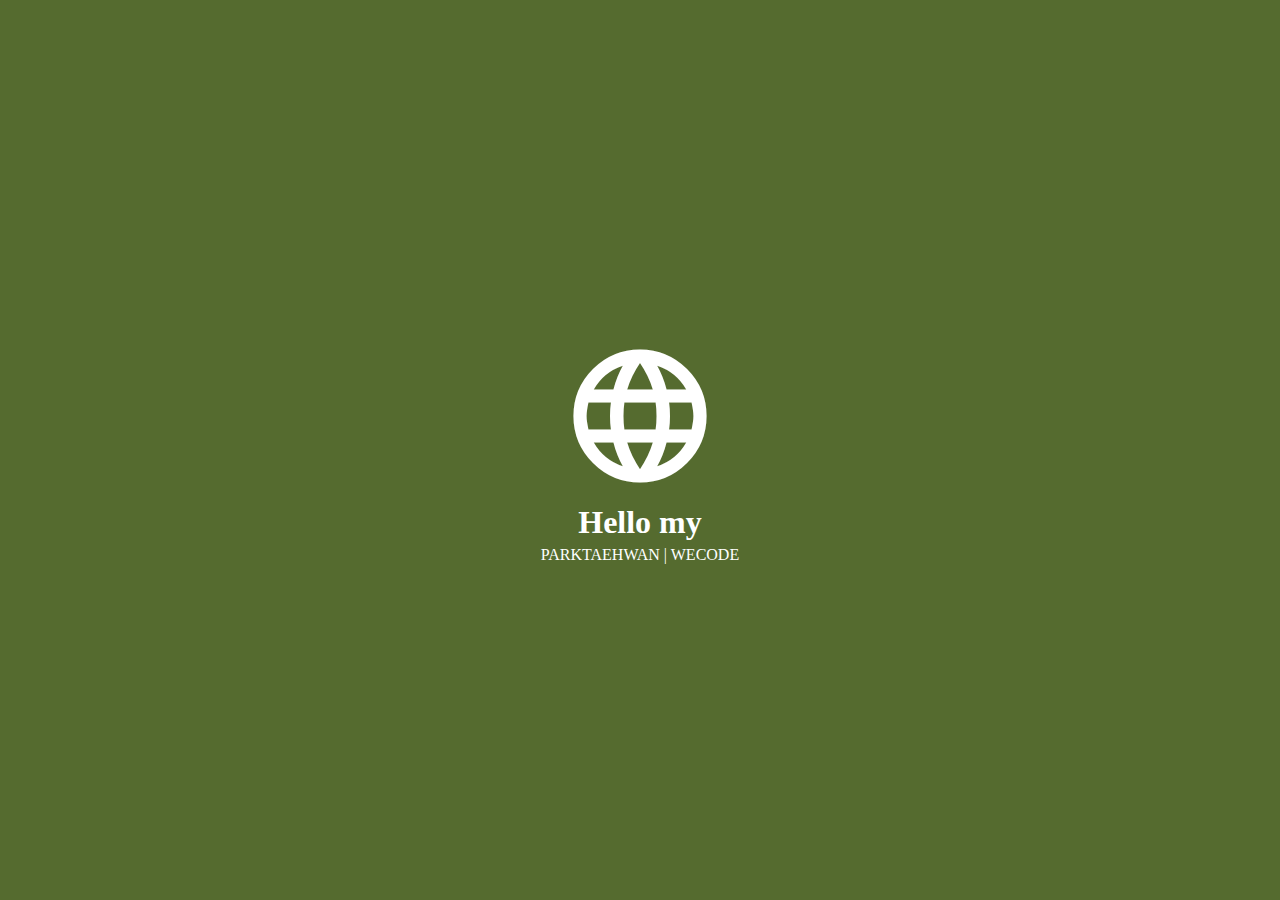
<file: landing.html>
<!DOCTYPE html>
<html lang="ko">
<head>
    <meta charset="UTF-8">
    <meta name="viewport" content="width=device-width, initial-scale=1.0">
    <title>Document</title>
    <link href="https://fonts.googleapis.com/icon?family=Material+Icons"
      rel="stylesheet">
    <link rel="stylesheet" href="style2.css">
</head>
<body>
    <div class="wrap">
        <h1>
            <span class="material-icons"><a href="index.html">language</a> </span>
        </h1>
        <p id="dynamic" class="lg-text">
            
        </p>
        <p class="sm=text">PARKTAEHWAN | WECODE</p>
    </div>
    <script src="landing.js"></script>
</body>
</html>
</file>
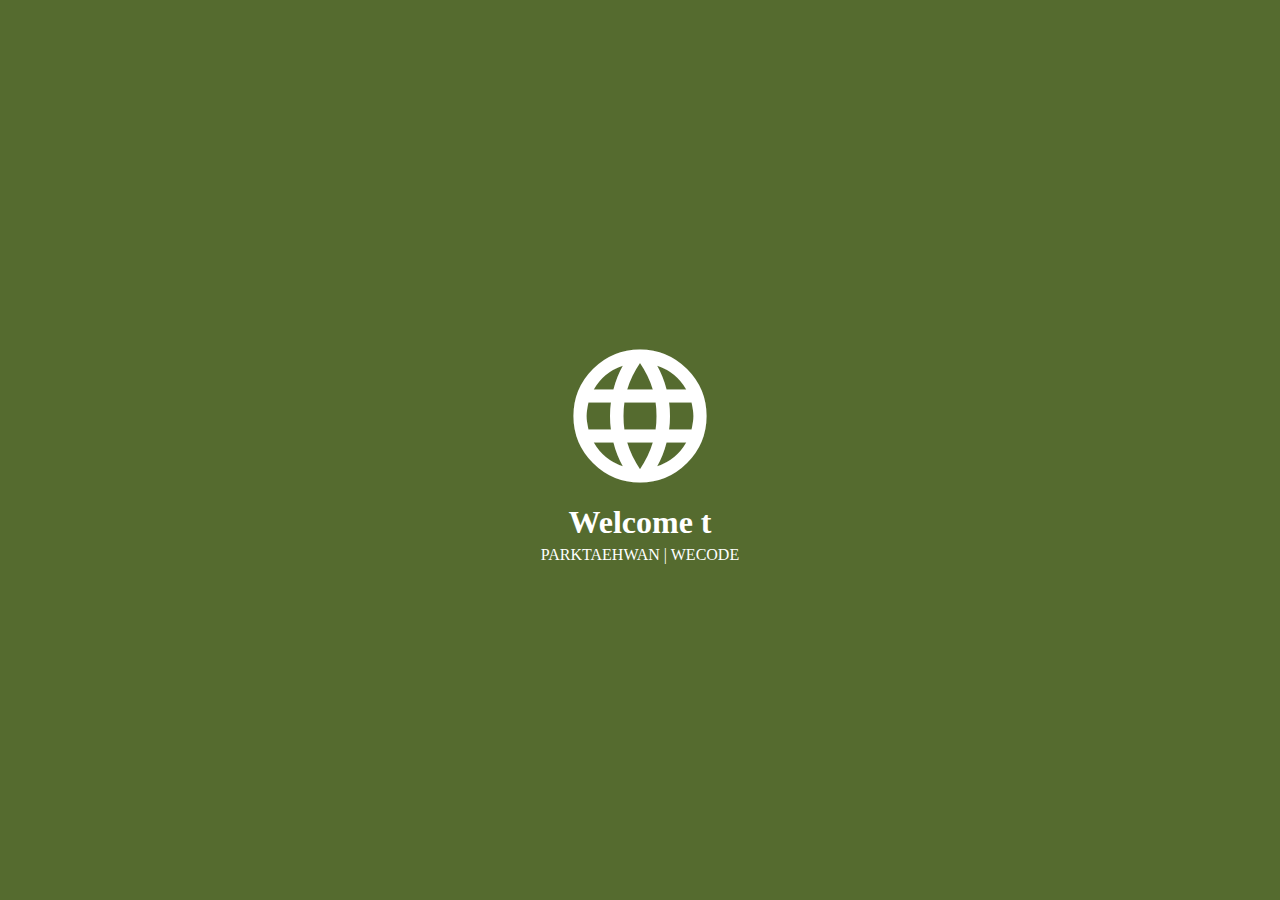
<file: page1.html>
<!DOCTYPE html>
<html lang="ko">
<head>
    <meta charset="UTF-8">
    <meta name="viewport" content="width=device-width, initial-scale=1.0">
    <title>Document</title>
    <link href="https://fonts.googleapis.com/icon?family=Material+Icons"
      rel="stylesheet">
    <link rel="stylesheet" href="style2.css">
</head>
<body>
    <div class="wrap">
        <h1>
            <span class="material-icons"><a href="page2.html">language</a> </span>
        </h1>
        <p id="dynamic" class="lg-text">
            
        </p>
        <p class="sm=text">PARKTAEHWAN | WECODE</p>
    </div>
    <script src="landing.js"></script>
</body>
</html>
</file>
<file: style2.css>
*{
    margin: 0;
    padding: 0;
    box-sizing: border-box;
}
a{
    text-decoration: none;
    color: white;
}
body{
    background-color: darkolivegreen;
}
.wrap{
    position: absolute;
    top: 50%;
    left: 50%;
    transform: translate(-50%, -50%);
    color: white;
    text-align: center;
}

.material-icons{
    font-size: 10rem;
}
.lg-text{
    font-size: 2rem;
    font-weight: bold;
    margin-bottom: 5px;
}
.sm-text{
    font-size: 1.5rem;
}

#dynamic{
    position: relative;
    display: inline-block;
}
#dynamic::after{
    content: "";
    display: block;
    position: absolute;
    top: 0;
    right: -10px;
    width: 4px;
    height: 100%;
    background-color: white;
}

#dynamic.active::after{
    display: none;
}
</file>
